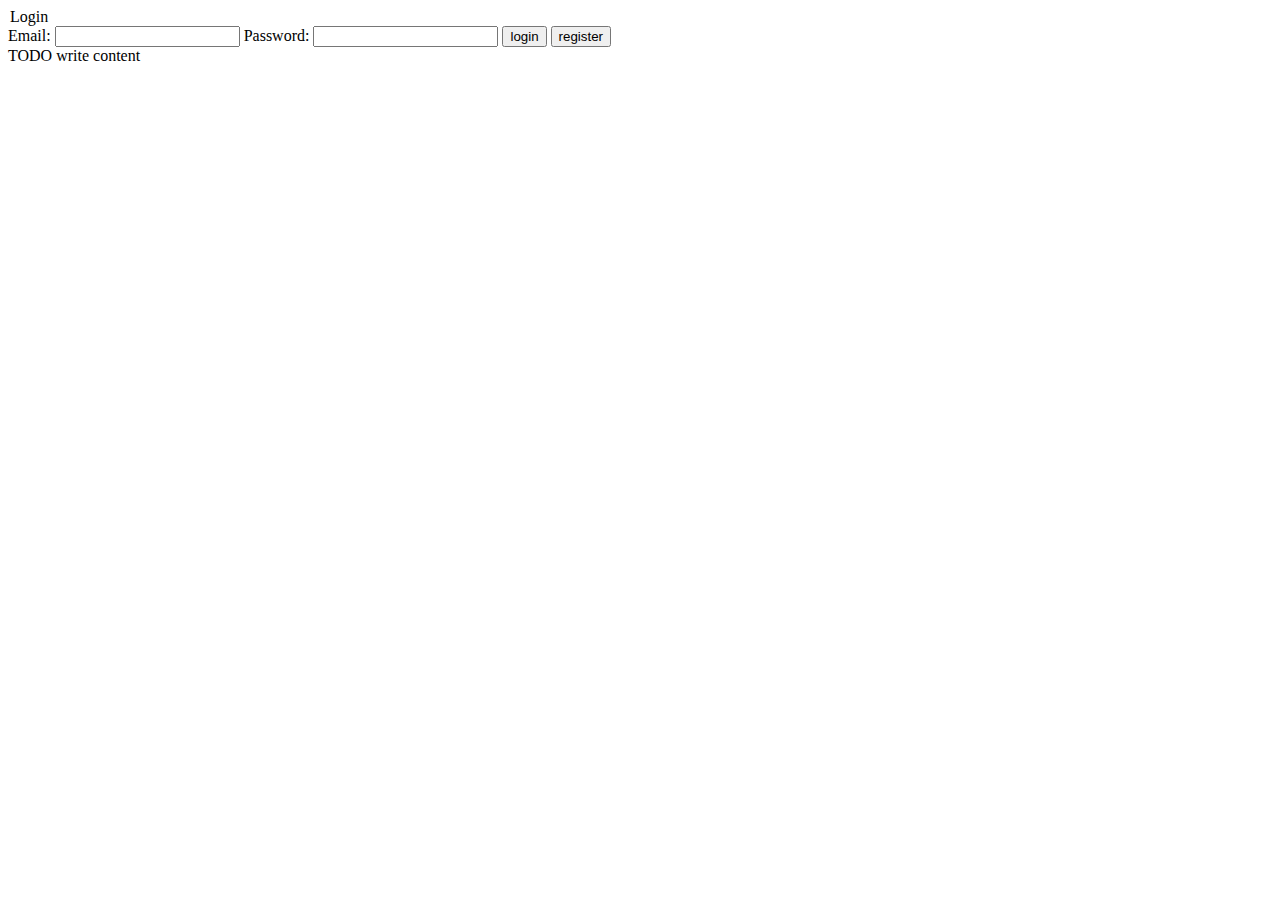
<file: alternate/index.html>
<!--
DAD Online. Web browser MMORPG.
Copyright(C) 2012 Aceapps Aplicaciones. 
This program is free software: you can redistribute it and/or modify it under 
the terms of the GNU General Public License as published by the Free Software 
Foundation, either version 3 of the License, or (at your option) any later 
version. This program is distributed in the hope that it will be useful, but 
WITHOUT ANY WARRANTY; without even the implied warranty of MERCHANTABILITY or 
FITNESS FOR A PARTICULAR PURPOSE. See the GNU General Public License for more 
details. You should have received a copy of the GNU General Public License along
with this program. If not, see <http://www.gnu.org/licenses
*this* source code originaly commited by Sunsoft Servicios.
-->
<!DOCTYPE html PUBLIC "-//W3C//DTD HTML 4.01 Transitional//EN" "http://www.w3.org/TR/html4/loose.dtd">
<html>
    <head>
        <title>DAD Online - Alternate loging/register</title>
        <meta http-equiv="Content-Type" content="text/html; charset=UTF-8">
    </head>
    <body>
        <?php
        //we destroy the php session, loged-in users do not see this page
        session_start();
        session_destroy();
        ?>
        <form id="form1" name="lrform" action="users/login_do.php" method="post" accept-charset="UTF-8">
            <legend>Login</legend>
            <label>Email:</label>
            <input type="text" id="input1" name="email" class="email" maxlength="64" required />
            <label>Password:</label>
            <input type="password" id="input2" name="password" class="password" required />
            <input type="submit" id="input3" value="login" name="submit" class="submit" />
            <input type="button" id="input4" value="register" name="register" class="register" onClick="location.href=\'users/register.php\'" />
        </form>
        <div>TODO write content</div>
    </body>
</html>
</file>
